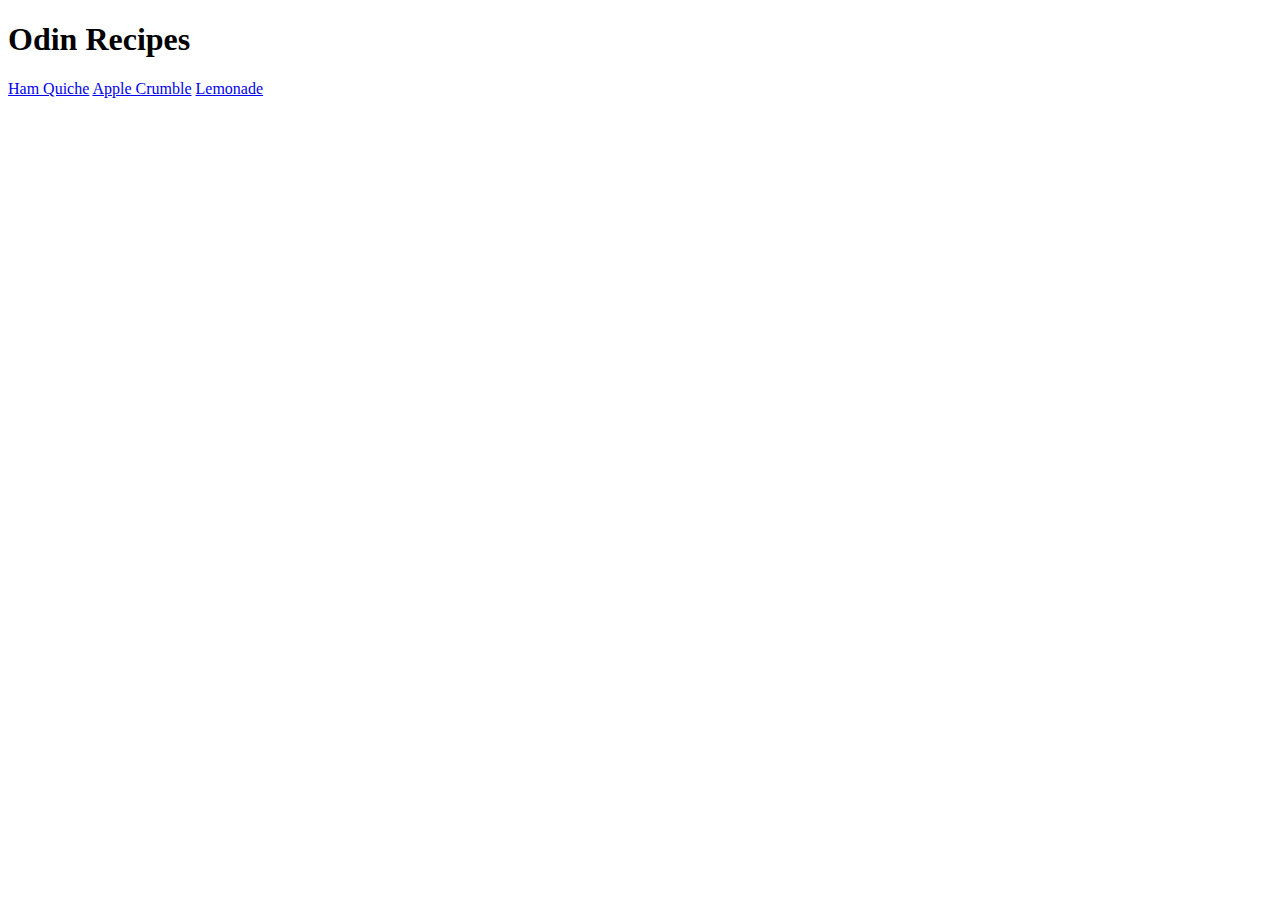
<file: index.html>
<!DOCTYPE html>
<html lang="en">
<head>
    <meta charset="UTF-8">
    <meta http-equiv="X-UA-Compatible" content="IE=edge">
    <meta name="viewport" content="width=device-width, initial-scale=1.0">
    <title>Document</title>
</head>
<body>
    <h1>Odin Recipes</h1>
    <a href="recipes/ham-quiche.html">Ham Quiche</a>
    <a href="recipes/apple-crumble.html">Apple Crumble</a>
    <a href="recipes/lemonade.html">Lemonade</a>
</body>
</html>
</file>
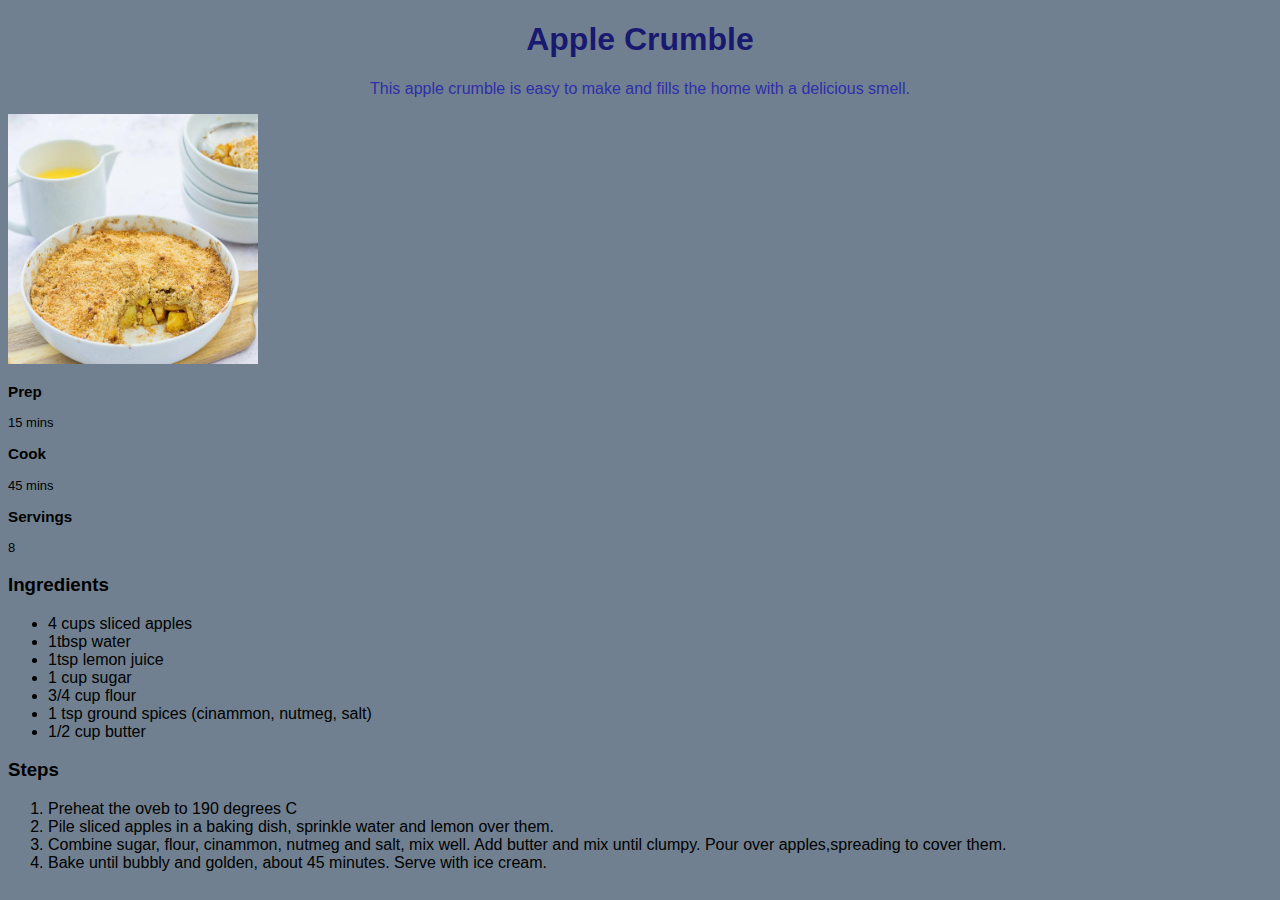
<file: recipes/apple-crumble.html>
<!DOCTYPE html>
<html lang="en">
<head>
    <meta charset="UTF-8">
    <meta http-equiv="X-UA-Compatible" content="IE=edge">
    <meta name="viewport" content="width=device-width, initial-scale=1.0">
    <title>Document</title>
    <link rel="stylesheet" href="styles.css">
</head>
<body>
    <h1 class="title">Apple Crumble</h1>

    <p class="description">This apple crumble is easy to make and fills the home with a delicious smell.</p>

    <img class="image" src="images/apple-crumble.jpg">

    <div class="information">
        <h3>Prep</h3>
            <p>15 mins</p>
        <h3>Cook</h3>
            <p>45 mins</p>
        <h3>Servings</h3>
            <p>8</p>
    </div>
    <div class="ingredients">
        <h3>Ingredients</h3>
        <ul>
            <li>4 cups sliced apples</li>
            <li>1tbsp water</li>
            <li>1tsp lemon juice</li>
            <li>1 cup sugar</li>
            <li>3/4 cup flour</li>
            <li>1 tsp ground spices (cinammon, nutmeg, salt)</li>
            <li>1/2 cup butter</li>
        </ul>
    </div>
    <div class="steps">
        <h3>Steps</h3>
        <ol>
            <li>Preheat the oveb to 190 degrees C</li>
            <li>Pile sliced apples in a baking dish, sprinkle water and lemon over them.</li>
            <li>Combine sugar, flour, cinammon, nutmeg and salt, mix well. 
                Add butter and mix until clumpy. Pour over apples,spreading to cover them.</li>
            <li>Bake until bubbly and golden, about 45 minutes. Serve with ice cream.</li>
        </ol>
    </div>
</body>
</html>
</file>
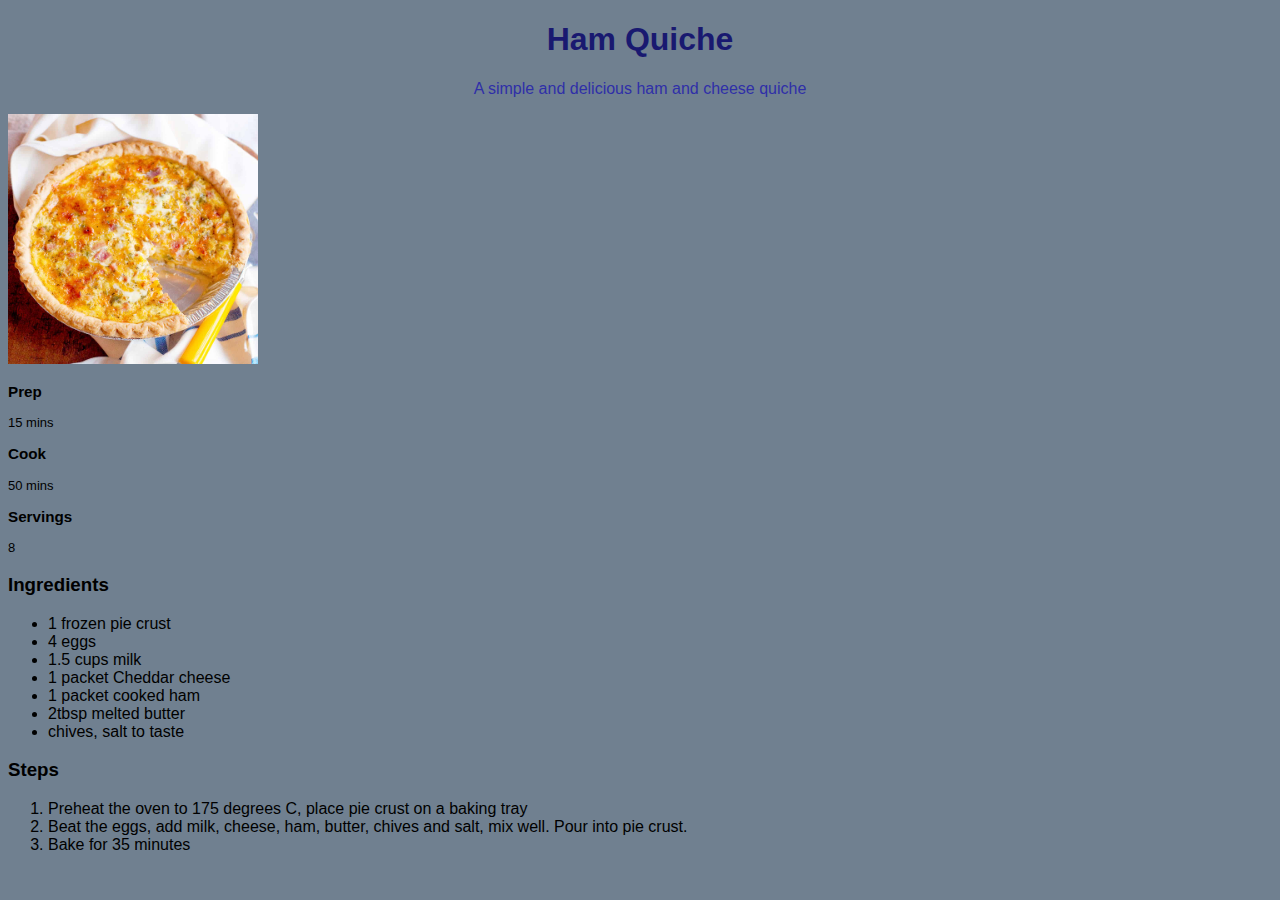
<file: recipes/ham-quiche.html>
<!DOCTYPE html>
<html lang="en">
<head>
    <meta charset="UTF-8">
    <meta http-equiv="X-UA-Compatible" content="IE=edge">
    <meta name="viewport" content="width=device-width, initial-scale=1.0">
    <title>Document</title>
    <link rel="stylesheet" href="styles.css">
</head>
</head>
<body>
    <h1 class="title">Ham Quiche</h1>

    <p class="description">A simple and delicious ham and cheese quiche</p>
    
    <img class="image" src="images/quiche.jpg">
<div class="information">
        <h3>Prep</h3>
            <p>15 mins</p>
        <h3>Cook</h3>
            <p>50 mins</p>
        <h3>Servings</h3>
            <p>8</p>
    </div>
   
    <div class="ingredients">
        <h3>Ingredients</h3>
        <ul>
            <li>1 frozen pie crust</li>
            <li>4 eggs</li>
            <li>1.5 cups milk</li>
            <li>1 packet Cheddar cheese</li>
            <li>1 packet cooked ham</li>
            <li>2tbsp melted butter</li>
            <li>chives, salt to taste</li>
        </ul>
    </div>
    
    <div class="steps">
        <h3>Steps</h3>
        <ol>
            <li>Preheat the oven to 175 degrees C, place pie crust on a baking tray</li>
            <li>Beat the eggs, add milk, cheese, ham, butter, chives and salt, mix well. Pour into pie crust.</li>
            <li>Bake for 35 minutes</li>
        </ol>
    </div>


</body>
</html>
</file>
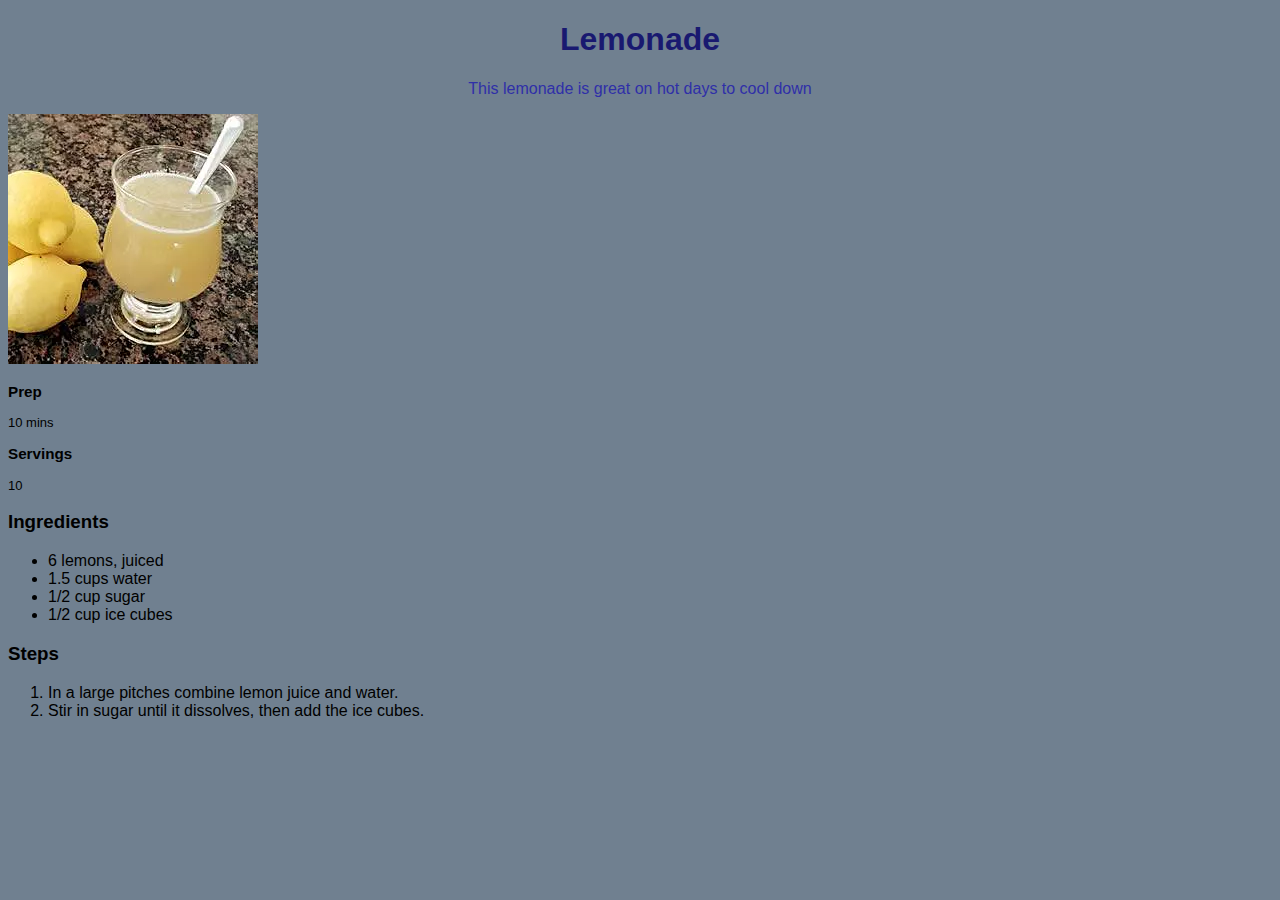
<file: recipes/lemonade.html>
<!DOCTYPE html>
<html lang="en">
<head>
    <meta charset="UTF-8">
    <meta http-equiv="X-UA-Compatible" content="IE=edge">
    <meta name="viewport" content="width=device-width, initial-scale=1.0">
    <title>Document</title>
    <link rel="stylesheet" href="styles.css">
</head>
</head>
<body>
    <h1 class="title">Lemonade</h1>

    <p class="description">This lemonade is great on hot days to cool down</p>

    <img class="image" src="images/lemonade.jpg">
    
    <div class="information">
        <h3>Prep</h3>
            <p>10 mins</p>
        <h3>Servings</h3>
            <p>10</p>
    </div>

    <div class="ingredients">
        <h3>Ingredients</h3>
        <ul>
            <li>6 lemons, juiced</li>
            <li>1.5 cups water</li>
            <li>1/2 cup sugar</li>
            <li>1/2 cup ice cubes</li>
        </ul>
    </div>
    
    <div class="steps">
        <h3>Steps</h3>
        <ol>
            <li>In a large pitches combine lemon juice and water. </li>
            <li>Stir in sugar until it dissolves, then add the ice cubes.</li>
        </ol>
    </div>
    
</body>
</html>
</file>
<file: recipes/styles.css>
.title {
    color:midnightblue;
    font-size:xx-large;
    font-family: Verdana, Geneva, Tahoma, sans-serif;   
    text-align:center;

}
.image {
    text-align: center;
    width: auto;
    height: 250px;
}
.description {
    color:rgb(47, 47, 168);
    text-align: center;
    font-size: medium;
    font-family: 'Gill Sans', 'Gill Sans MT', Calibri, 'Trebuchet MS', sans-serif;}
.information {
    color:black;
    text-align: left;
    font-size:small;
    font-family:Impact, Haettenschweiler, 'Arial Narrow Bold', sans-serif;
}
.ingredients {
    color: black;
    text-align: left;
    font-size: medium;
    font-family: 'Franklin Gothic Medium', 'Arial Narrow', Arial, sans-serif;
}
.steps {
    color: black;
    text-align: left;
    font-family: 'Franklin Gothic Medium', 'Arial Narrow', Arial, sans-serif;
    font-size: medium;
}
body {background-color:slategrey;}
</file>
